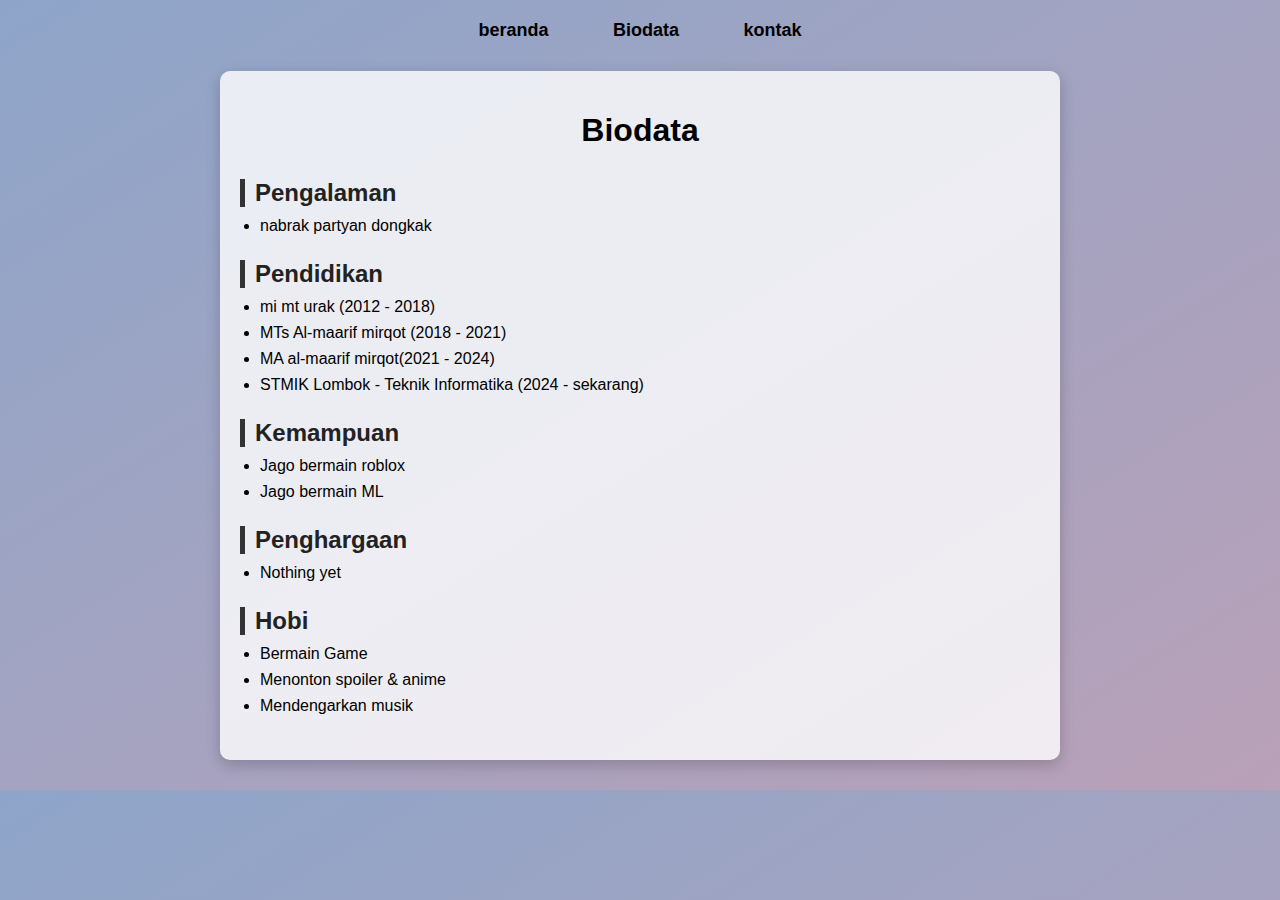
<file: biodata.html>
<!DOCTYPE html>
<html lang="id">
<head>
    <meta charset="UTF-8">
    <meta name="viewport" content="width=device-width, initial-scale=1.0">
    <title>Biodata</title>
    <link rel="stylesheet" href="bio.css">
</head>
<body>
    <!-- Navigasi -->
    <div class="linking">
        <a href="index.html">beranda</a>
        <a href="biodata.html">Biodata</a>
        <a href="contact.html">kontak</a>
    </div>

    <!-- Isi Biodata -->
    <div class="content">
        <h1>Biodata</h1>

        <section>
            <h2>Pengalaman</h2>
            <ul>
                <li>nabrak partyan dongkak</li>
            </ul>
        </section>

        <section>
            <h2>Pendidikan</h2>
            <ul>
                <li>mi mt urak (2012 - 2018)</li>
                <li>MTs Al-maarif mirqot (2018 - 2021)</li>
                <li>MA al-maarif mirqot(2021 - 2024)</li>
                <li>STMIK Lombok - Teknik Informatika (2024 - sekarang)</li>
            </ul>
        </section>

        <section>
            <h2>Kemampuan</h2>
            <ul>
                <li>Jago bermain roblox</li>
                <li>Jago bermain ML</li>
            </ul>
        </section>

        <section>
            <h2>Penghargaan</h2>
            <ul>
                <li>Nothing yet</li>
            </ul>
        </section>

        <section>
            <h2>Hobi</h2>
            <ul>
                <li>Bermain Game</li>
                <li>Menonton spoiler & anime</li>
                <li>Mendengarkan musik</li>
            </ul>
        </section>
    </div>
</body>
</html>
</file>
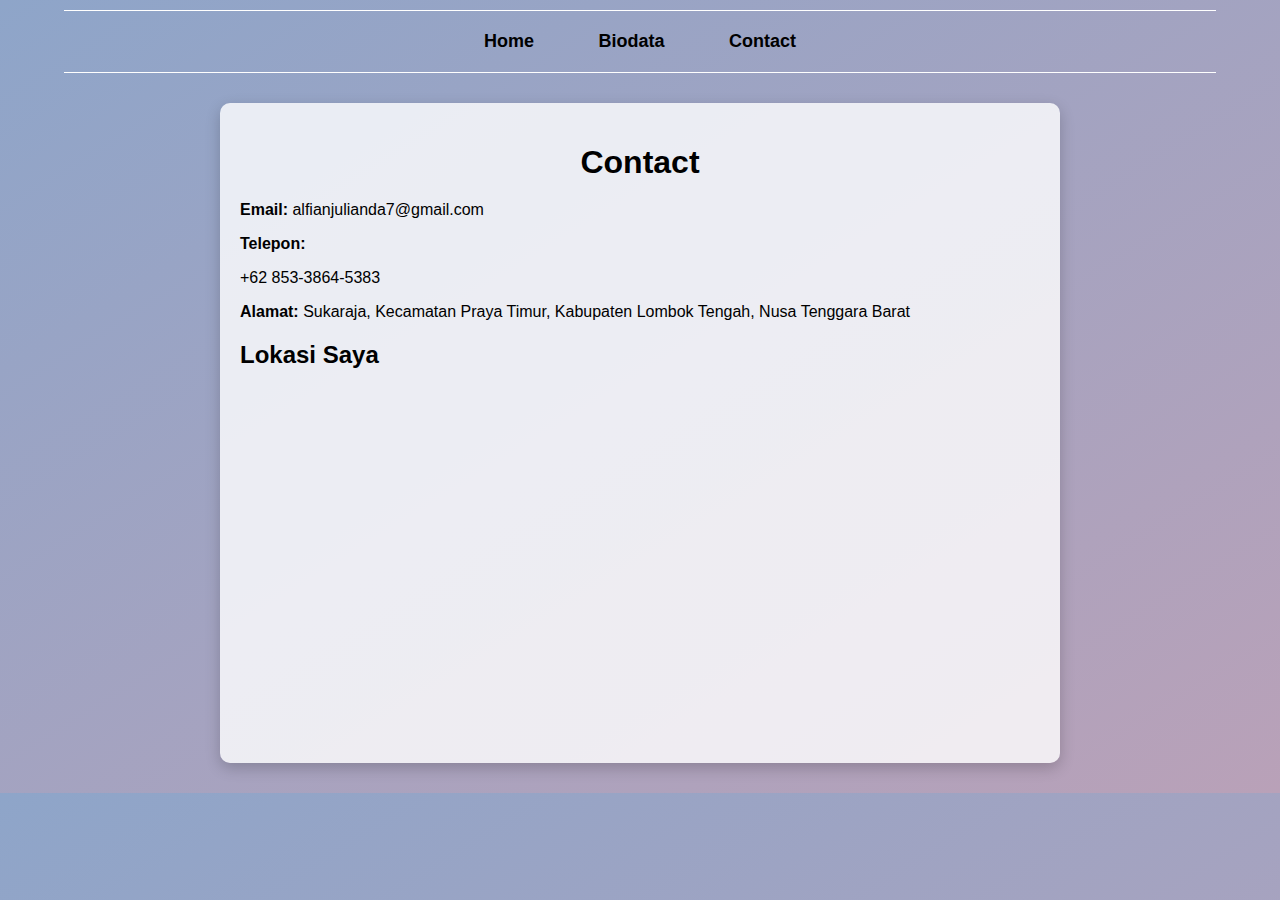
<file: contact.html>
<!DOCTYPE html>
<html lang="id">

<head>
    <meta charset="UTF-8">
    <meta name="viewport" content="width=device-width, initial-scale=1.0">
    <title>Contact</title>
    <style>
        body {
            font-family: Arial, sans-serif;
            background: linear-gradient(to bottom right, #8ea5c9, #b9a1b8);
            margin: 0;
            padding: 0;
            text-align: center;
        }

        /* Navigasi */
        .linking {
            margin: 20px 0;
        }

        .linking a {
            text-decoration: none;
            color: black;
            font-weight: bold;
            margin: 0 30px;
            font-size: 18px;
        }

        .linking a:hover {
            color: darkblue;
        }

        hr {
            border: none;
            border-top: 1px solid white;
            margin: 10px auto;
            width: 90%;
        }

        /* Konten */
        .content {
            max-width: 800px;
            margin: 30px auto;
            padding: 20px;
            background: #ffffffcc;
            border-radius: 10px;
            box-shadow: 0 5px 15px rgba(0, 0, 0, 0.2);
            text-align: left;
        }

        h1 {
            text-align: center;
            margin-bottom: 20px;
        }

        .info {
            margin-bottom: 20px;
        }

        iframe {
            width: 100%;
            height: 350px;
            border: 0;
            border-radius: 10px;
        }
    </style>
</head>

<body>
    <!-- Navigasi -->
    <hr>
    <div class="linking">
        <a href="index.html">Home</a>
        <a href="biodata.html">Biodata</a>
        <a href="contact.html">Contact</a>
    </div>
    <hr>

    <!-- Konten Contact -->
    <div class="content">
        <h1>Contact</h1>
        <div class="info">
            <p><strong>Email:</strong> alfianjulianda7@gmail.com</p>
            <p><strong>Telepon:</strong> </p>+62 853-3864-5383
            <p><strong>Alamat:</strong> Sukaraja, Kecamatan Praya Timur, Kabupaten Lombok Tengah, Nusa Tenggara Barat</p>
        </div>

        <h2>Lokasi Saya</h2>
        <iframe src="https://www.google.com/maps?q=-8.768041,116.394199&z=18&output=embed" allowfullscreen=""
            loading="lazy" referrerpolicy="no-referrer-when-downgrade">
        </iframe>

    </div>
</body>

</html>
</file>
<file: bio.css>
body {
      font-family: Arial, sans-serif;
      background: linear-gradient(to bottom right, #8ea5c9, #b9a1b8);
      margin: 0;
      padding: 0;
      text-align: center;
  }

  /* Navigasi */
  .linking {
      margin: 20px 0;
  }

  .linking a {
      text-decoration: none;
      color: black;
      font-weight: bold;
      margin: 0 30px;
      font-size: 18px;
  }

  .linking a:hover {
      color: darkblue;
  }

  hr {
      border: none;
      border-top: 1px solid white;
      margin: 10px auto;
      width: 90%;
  }

  /* Konten */
  .content {
      max-width: 800px;
      margin: 30px auto;
      padding: 20px;
      background: #ffffffcc;
      border-radius: 10px;
      box-shadow: 0 5px 15px rgba(0, 0, 0, 0.2);
      text-align: left;
  }

  h1 {
      text-align: center;
      margin-bottom: 30px;
  }

  section {
      margin-bottom: 25px;
  }

  section h2 {
      border-left: 5px solid #333;
      padding-left: 10px;
      margin-bottom: 10px;
      color: #222;
  }

  ul {
      margin: 0;
      padding-left: 20px;
  }

  ul li {
      margin-bottom: 8px;
  }
</file>
